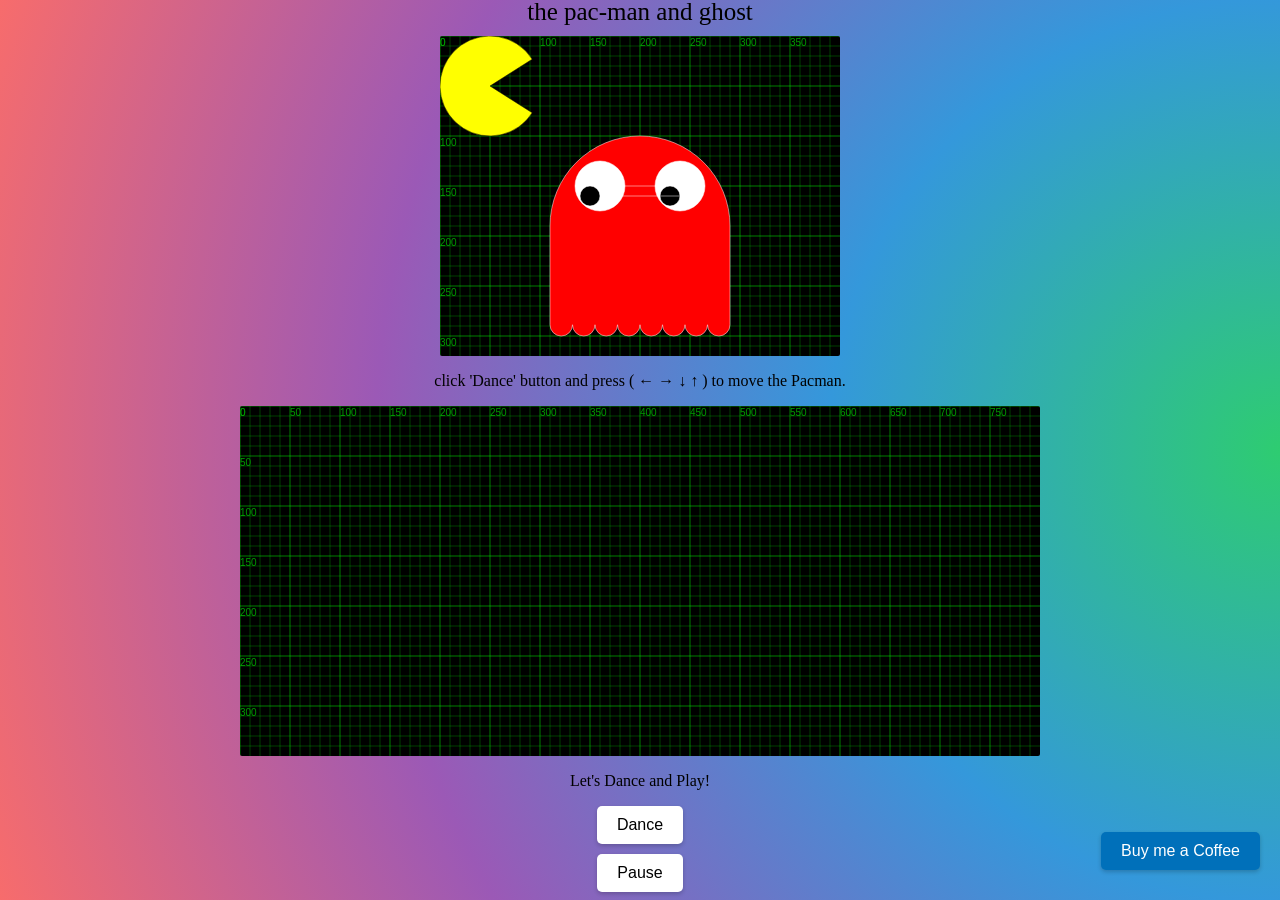
<file: index.html>
<!DOCTYPE html>
<html lang="en">
<head>
    <meta charset="UTF-8">
    <meta name="google-site-verification" content="6atwN8cEcpU6Nn-l9SiKCnzMF0gzbNUVYu_pxLdAfek" />
    <link rel="icon" href="https://od.lk/s/NjFfODI1MzkwNjZf/birds%20icon.png" />
    <title>Pacman & Ghost Dance</title>
    <link rel="stylesheet" href="ZanceZolor.css">
    <script type="text/javascript">
      (function(c,l,a,r,i,t,y){
          c[a]=c[a]||function(){(c[a].q=c[a].q||[]).push(arguments)};
          t=l.createElement(r);t.async=1;t.src="https://www.clarity.ms/tag/"+i;
          y=l.getElementsByTagName(r)[0];y.parentNode.insertBefore(t,y);
      })(window, document, "clarity", "script", "oo7gy7hmb6");
  </script>
</head>
<body>
    <div id="danceFloor">
      <h style="font-size: 25px; margin-bottom: 10px;">the pac-man and ghost</h>
      <canvas id="pacman" width="400" height="320"></canvas>
      <p> click 'Dance' button and press ( ← → ↓ ↑ ) to move the Pacman. </p>
       <canvas id="pacman2" width="800" height="350"></canvas>
       <p>Let's Dance and Play!</p>
      <button id="danceButton">Dance</button>
      <button id="pauseButton">Pause</button>
      <audio id="djMusic" src="https://od.lk/s/NjFfODIzMzY2ODNf/TrendSetter.mp3"></audio>
    </div>
     <!-- PayPal Donation Button -->
    <button id="paypal-donate-button" onclick="donate()">Buy me a Coffee</button>

    <script>
        function donate() {
            window.location.href = 'https://buymeacoffee.com/rahuddev';
        }
    </script>

    <script src="Animation3.js"></script>
    <script src="DanceColor.js"></script>
</body>
</html>
</file>
<file: ZanceZolor.css>
html, body {
    margin: 0;
    padding: 0;
    width: 100%;
    height: 100%;
    font-family: Algerian;
}

body {
    position: relative; /* Set body as relative for absolute positioning of buttons */
    display: flex;
    justify-content: center;
    align-items: center;
    background-color: #f8f2f2; /* Optional: Adds a base color */
}

#danceFloor {
    position: fixed;
    top: 0;
    left: 0;
    right: 0;
    bottom: 0;
    background: radial-gradient(circle, #2ecc71, #3498db, #9b59b6, #f76c6c);
    background-size: 200% 100%;
    animation: gradientAnimation 20s ease infinite;
    display: flex;
    justify-content: center;
    align-items: center;
    text-align: center;
    flex-direction: column; /* Stack elements vertically */
    overflow: auto;
}

@keyframes gradientAnimation {
    0% { background-position: 0% 50%; }
    50% { background-position: 100% 50%; }
    100% { background-position: 0% 50%; }
}
button {
    cursor: pointer;
    margin: 0 0 10px 0; /* Add some space between buttons */
    padding: 10px 20px; /* Make buttons larger and easier to click */
    font-size: 16px; /* Increase font size for better readability */
    background-color: #FFF; /* Button background */
    border: none;
    border-radius: 5px;
    box-shadow: 0 2px 4px rgba(0,0,0,0.2);
    transition: background-color 0.3s, transform 0.3s;
}

button:hover {
    background-color: #f0f0f0;
    transform: translateY(-2px);
}

button:active {
    background-color: #ddd;
    transform: translateY(1px);
}
canvas {
    background-color : black;
    position: relative; /* Set body as relative for absolute positioning of buttons */
    display: flex;
    justify-content: center;
    align-items: center;
    border-radius: 2px;
}

#paypal-donate-button {
    position: fixed;
    bottom: 20px;
    right: 20px;
    background-color: #0070ba;
    color: white;
    border: none;
    padding: 10px 20px;
    font-size: 16px;
    border-radius: 5px;
    cursor: pointer;
    z-index: 1000;
}
#paypal-donate-button:hover {
    background-color: #005ea6;
}

@media (max-width: 920px) {
    html, body {
        margin: 0;
        padding: 0;
        width: 100%;
        height: 100%;
        font-family: Algerian;
    }
    
    body {
        position: relative; /* Set body as relative for absolute positioning of buttons */
        display: flex;
        justify-content: center;
        align-items: center;
        background-color: #f8f2f2; /* Optional: Adds a base color */
    }
  }
</file>
